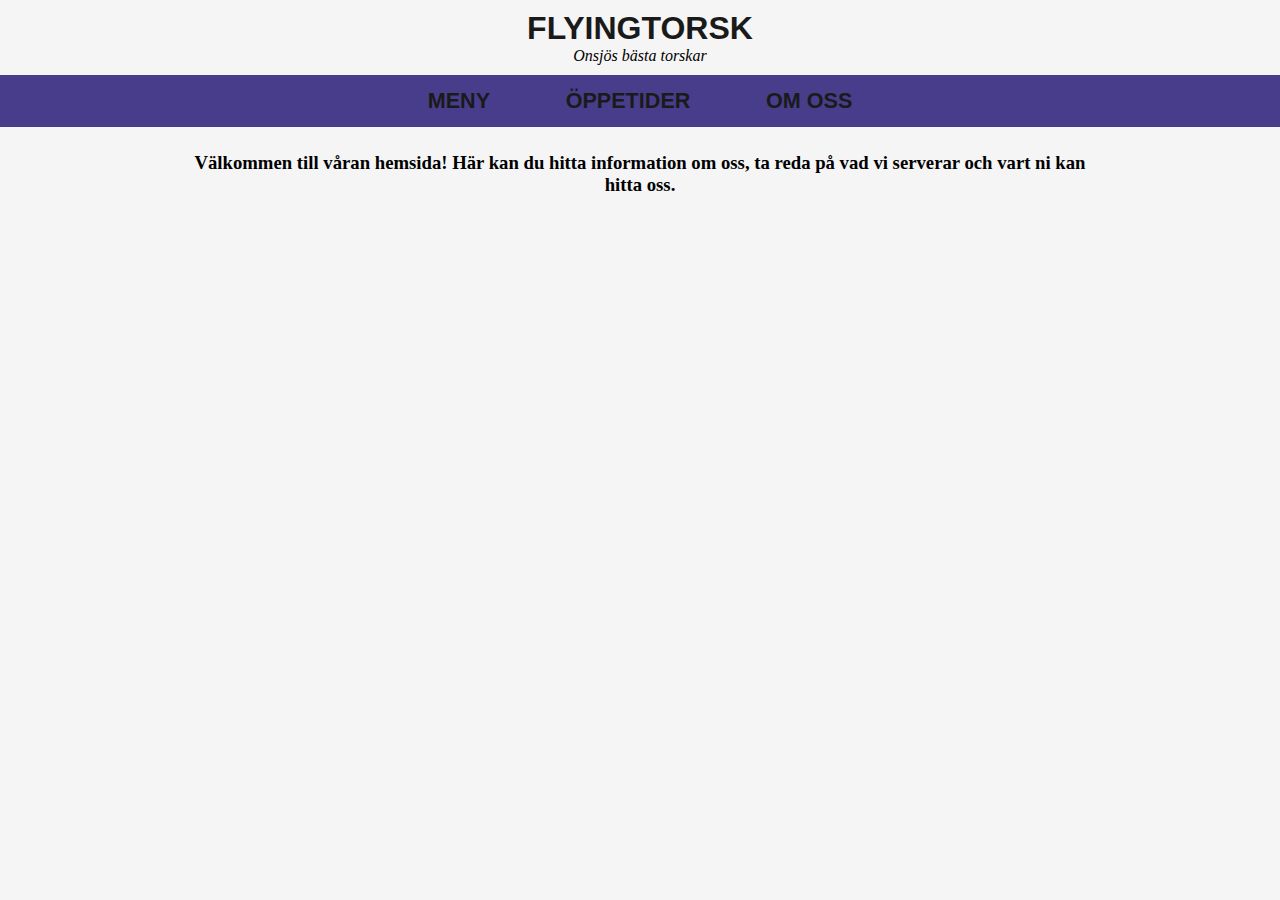
<file: index.html>
<!DOCTYPE html>

<html>
	<head>
		<meta charset="utf-8"/>
		<title>Flyingtorsk</title>
		<link href="Main.css" rel="stylesheet" type="text/css"/>
		<meta name="viewport" content="width=device-width, initial-scale=1">
	</head>
	
	<body>
		
		<header>
		
		<a href="index.html"> <h1>FLYINGTORSK</h1></a>
		<p>Onsjös bästa torskar</p>
		
		</header>
		
		<nav>
			<div class="row">
				<a href="Meny.html"> <h2>MENY</h2></a>
			</div>
			<div class="row">
				<a href="Tider.html"> <h2>ÖPPETIDER</h2></a>
			</div>
			<div class="row">
				<a href="Info.html"> <h2>OM OSS</h2></a>
			</div>
		</nav>
		<div class="ruta1">
			<div class="välkommen">
				<h3>Välkommen till våran hemsida! Här kan du hitta information om oss, ta reda på vad vi serverar och vart ni kan hitta oss.</h3>
			</div>
		</div>
	</body>
</file>
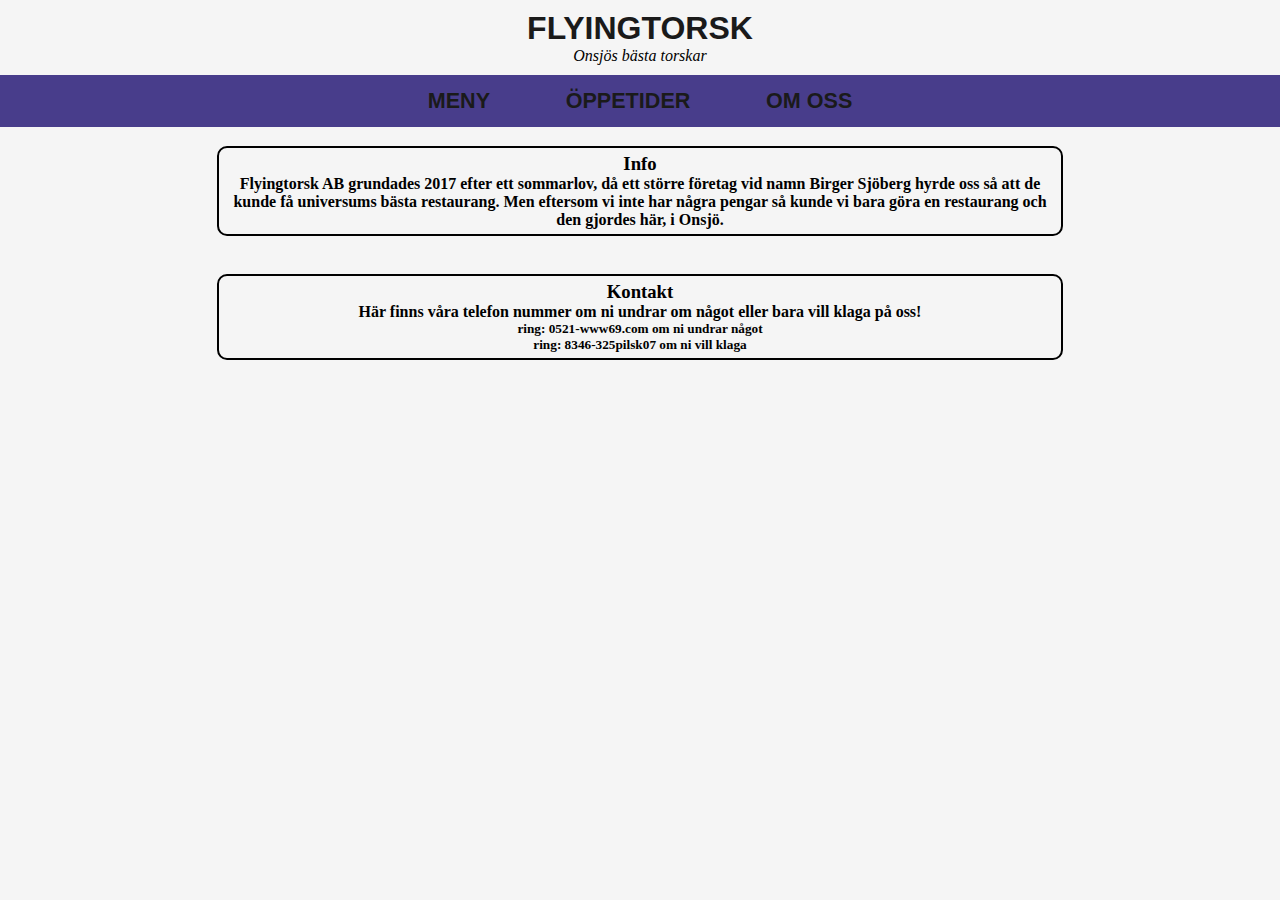
<file: Info.html>
<!DOCTYPE html>

<html>
	<head>
		<meta charset="utf-8"/>
		<title>Om oss</title>
		<link href="Main.css" rel="stylesheet" type="text/css"/>
		<meta name="viewport" content="width=device-width, initial-scale=1">
	</head>
	
	<body>
		
		<header>
		
		<a href="index.html"> <h1>FLYINGTORSK</h1></a>
		<p>Onsjös bästa torskar</p>
		
		</header>
		
		<nav>
			<div class="row">
				<a href="Meny.html"> <h2>MENY</h2></a>
			</div>
			<div class="row">
				<a href="Tider.html"> <h2>ÖPPETIDER</h2></a>
			</div>
			<div class="row">
				<a href="Info.html"> <h2>OM OSS</h2></a>
			</div>
		</nav>
		
		<div class="info">
			<div class="column">
				<h3>Info</h3>
				<h4>Flyingtorsk AB grundades 2017 efter ett sommarlov, då ett större företag vid namn Birger Sjöberg hyrde oss så att de kunde få universums bästa restaurang.
				Men eftersom vi inte har några pengar så kunde vi bara göra en restaurang och den gjordes här, i Onsjö.</h4>
			</div>
			<div class="column">
				<h3>Kontakt</h3>
				<h4>Här finns våra telefon nummer om ni undrar om något eller bara vill klaga på oss!</h4>
				<h5>ring: 0521-www69.com om ni undrar något</h5>
				<h5>ring: 8346-325pilsk07 om ni vill klaga</h5>
			</div>
		</diV>
		
	</body>
</file>
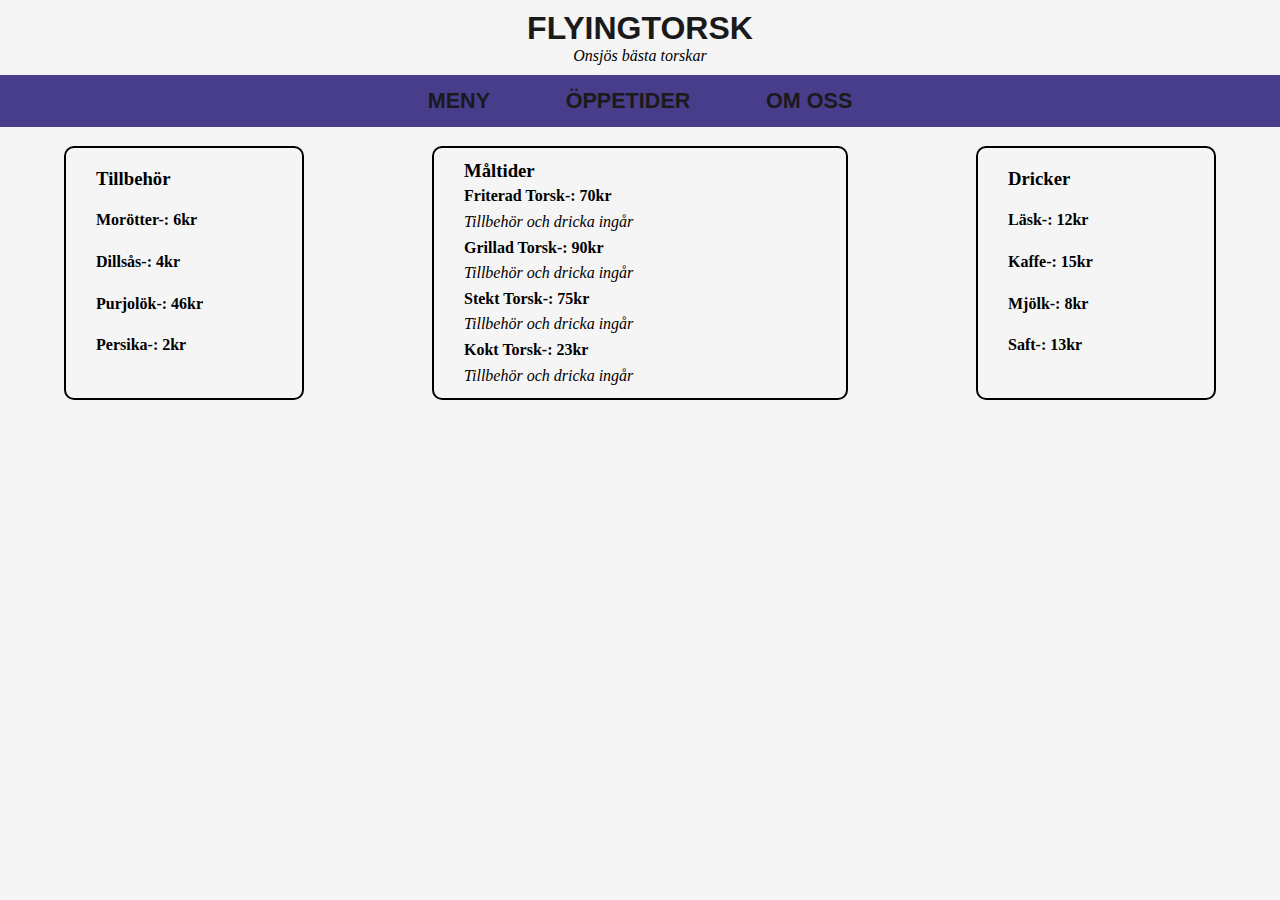
<file: Meny.html>
<!DOCTYPE html>

<html>
	<head>
		<meta charset="utf-8"/>
		<title>Meny</title>
		<link href="Main.css" rel="stylesheet" type="text/css"/>
		<meta name="viewport" content="width=device-width, initial-scale=1">
	</head>
	
	<body>
		
		<header>
		
		<a href="index.html"> <h1>FLYINGTORSK</h1></a>
		<p>Onsjös bästa torskar</p>
		
		</header>
		
		<nav>
			<div class="row">
				<a href="Meny.html"> <h2>MENY</h2></a>
			</div>
			<div class="row">
				<a href="Tider.html"> <h2>ÖPPETIDER</h2></a>
			</div>
			<div class="row">
				<a href="Info.html"> <h2>OM OSS</h2></a>
			</div>
		</nav>
		
		<div class="ruta3">
			<div class="huvudmeny">
				<h3>Måltider</h3>
				<h4>Friterad Torsk-: 70kr</h4>
				<p>Tillbehör och dricka ingår</p>
				<h4>Grillad Torsk-: 90kr</h4>
				<p>Tillbehör och dricka ingår</p>
				<h4>Stekt Torsk-: 75kr</h4>
				<p>Tillbehör och dricka ingår</p>
				<h4>Kokt Torsk-: 23kr</h4>
				<p>Tillbehör och dricka ingår</p>
			</div>
			<div class="extra">
				<h3>Tillbehör</h3>
				<h4>Morötter-: 6kr</h4>
				<h4>Dillsås-: 4kr</h4>
				<h4>Purjolök-: 46kr</h4>
				<h4>Persika-: 2kr</h4>
			</div>
			<div class="dricka">
				<h3>Dricker</h3>
				<h4>Läsk-: 12kr</h4>
				<h4>Kaffe-: 15kr</h4>
				<h4>Mjölk-: 8kr</h4>
				<h4>Saft-: 13kr</h4>
			</div>
		</div>
		
	</body>
</file>
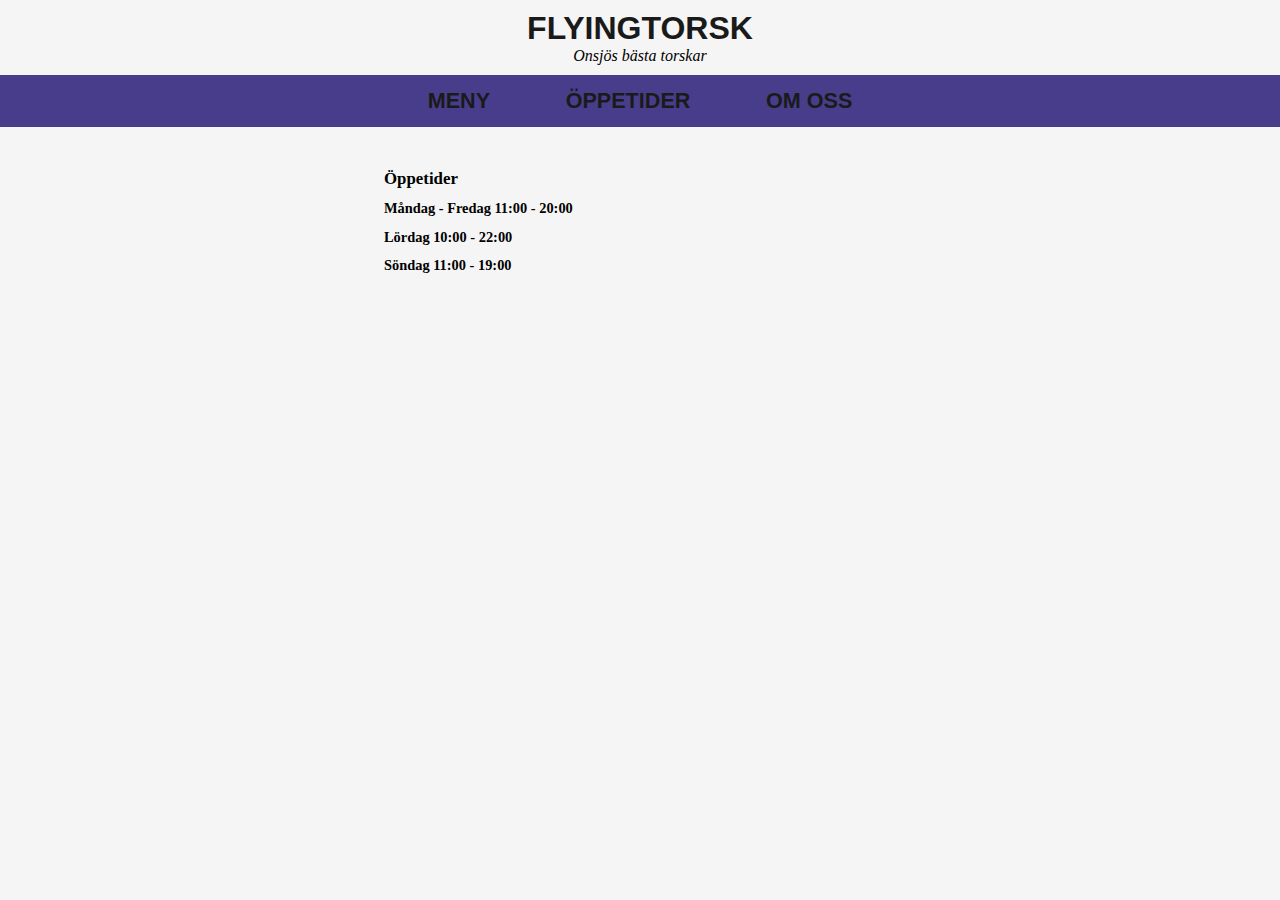
<file: Tider.html>
<!DOCTYPE html>

<html>
	<head>
		<meta charset="utf-8"/>
		<title>Hitta restaurang</title>
		<link href="Main.css" rel="stylesheet" type="text/css"/>
		<meta name="viewport" content="width=device-width, initial-scale=1">
	</head>
	
	<body>
		
		<header>
		
		<a href="index.html"> <h1>FLYINGTORSK</h1></a>
		<p>Onsjös bästa torskar</p>
		
		</header>
		
		<nav>
			<div class="row">
				<a href="Meny.html"> <h2>MENY</h2></a>
			</div>
			<div class="row">
				<a href="Plats.html"> <h2>ÖPPETIDER</h2></a>
			</div>
			<div class="row">
				<a href="Info.html"> <h2>OM OSS</h2></a>
			</div>
		</nav>
		
		<div class="ruta2">
			<div class="tider">
				<h3>Öppetider</h3>
				<h4>Måndag - Fredag 11:00 - 20:00</h4>
				<h4>Lördag 10:00 - 22:00</h4>
				<h4>Söndag 11:00 - 19:00</h4>
			</div>	
		</div>
		
	</body>
</file>
<file: Main.css>
*{
	margin: 0;
}
body{
	background-color:#F5F5F5;
}
header{
	text-align:center;
	font-family:"Arial Black", Gadget, sans-serif;
	padding:10px;
}
a{
	text-decoration:none;
	color:#1a1a1a;
	font-family:Verdana, Geneva, sans-serif;
}
p{
	font-family:"Times New Roman", Times, serif;
	font-style:italic;
}
nav{
	font-size:90%;
	display:flex;
	justify-content:center;
	flex-wrap:wrap;
	background-color:#483D8B;
}
.row{
	margin:1%;
	padding:0 25px;
}
.ruta1{
	display:flex;
	justify-content:center;
}
.välkommen{
	text-align:center;
	width:70%;
	margin:2%;
}
.info{
	display:flex;
	justify-content:center;
	flex-wrap:wrap;
}
.column{
	text-align:center;
	width:65%;
	border:2px solid;
	border-radius:10px;
	margin:1.5% 5%;
	padding:5px;
}
.ruta2{
	display:flex;
	justify-content:center;
	margin:3% 30%;
	flex-direction:column;
	line-height:200%;
	font-size:90%
}
.ruta3{
	display:flex;
	justify-content:center;
}
.huvudmeny{
	order:2;
	padding:20px;
	border:2px solid;
	border-radius:10px;
	margin:1.5% 5%;
	padding:10px 30px;
	flex-direction:column;
	flex:2;
	line-height:160%;
}
.extra{
	order:1;
	padding:20px;
	border:2px solid;
	border-radius:10px;
	margin:1.5% 5%;
	padding:10px 30px;
	flex-direction:column;
	flex:1;
	line-height:260%;
}
.dricka{
	order:3;
	padding:20px;
	border:2px solid;
	border-radius:10px;
	margin:1.5% 5%;
	padding:10px 30px;
	flex-direction:column;
	flex:1;
	line-height:260%;
}
@media screen and (max-width:602px){
	nav{
		font-size:80%;
		display:flex;
		flex-direction:column;
		justify-content:center;
		flex-wrap:wrap;
		text-align:center;
	}
	.ruta2{
		margin:3%;
		text-align:center;
	}
	.ruta3{
		flex-direction:column;
	}
	.huvudmeny{
		order:1;
	}	
}
</file>
